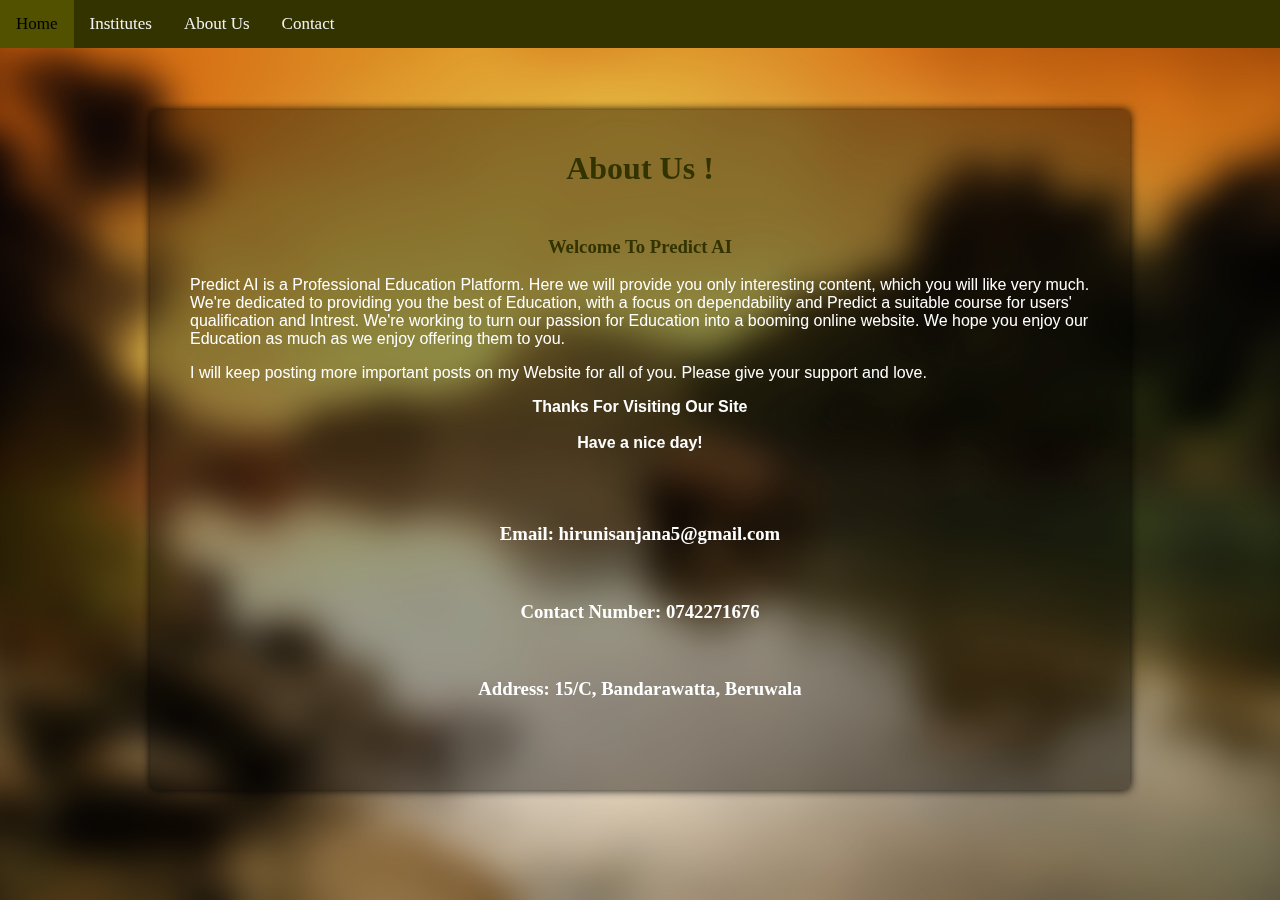
<file: website/static/about.html>
<!DOCTYPE html>
<html lang="en">
<head>
  <meta charset="UTF-8">
  <meta name="viewport" content="width=device-width, initial-scale=1.0">
  <link rel="stylesheet" href="styles.css">
  <title>About Us</title>
</head>
<body>

  <div class="navbar">
    <a href="http://127.0.0.1:5000/">Home</a>
    <a href="institute.html">Institutes</a>
    <a href="about.html">About Us</a>
    <a href="contact.html">Contact</a>
  </div>

  <div class="background">
    <div class="container">
        <div class="form-box">
          <div class="header-text">
            About Us !
          </div>

          <div class="about">
            <h3 style="text-align: center; color:#333300;" >Welcome To <span id="W_Name1">Predict AI</span></h3>
            <p style="color:#fff;"><span id="W_Name2">Predict AI</span> is a Professional <span id="W_Type1">Education</span> Platform. Here we will provide you only interesting content, which you will like very much. We're dedicated to providing you the best of <span id="W_Type2">Education</span>, with a focus on dependability and <span id="W_Spec">Predict a suitable course for users' qualification and Intrest</span>. We're working to turn our passion for <span id="W_Type3">Education</span> into a booming online website</a>. We hope you enjoy our <span id="W_Type4">Education</span> as much as we enjoy offering them to you.</p>
            <p style="color: #fff;">I will keep posting more important posts on my Website for all of you. Please give your support and love.</p>
            <p style="font-weight: bold; text-align: center;color: #fff; ">Thanks For Visiting Our Site<br><br>
            <span style="color: #fff; font-size: 16px; font-weight: bold; text-align: center;">Have a nice day!</span></p>

          </div>
		  
		  <div>
		  </br></br>
			<h3 style="text-align: center; color:#fff;" >Email:  <span id="W_Name1">hirunisanjana5@gmail.com</span></h3></br>
			<h3 style="text-align: center; color:#fff;" >Contact Number:  <span id="W_Name1"> 0742271676</span></h3></br>
			<h3 style="text-align: center; color:#fff;" >Address:  <span id="W_Name1">15/C, Bandarawatta, Beruwala</span></h3>
		  </div>

            
    

        </div>

    </div>
  </div>
  <script src="script.js"></script>
</body>
</html>
</file>
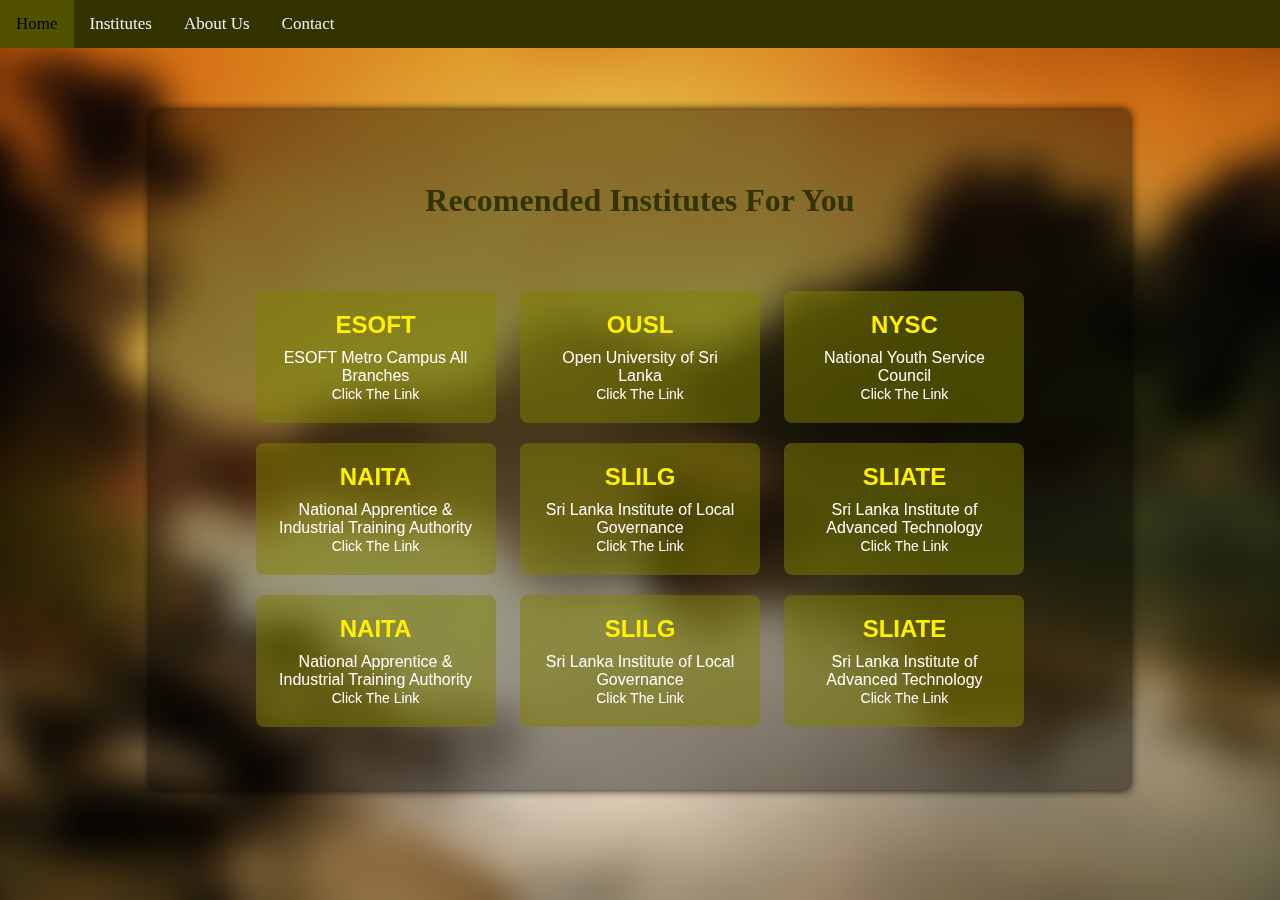
<file: website/static/institute.html>
<!DOCTYPE html>
<html lang="en">
<head>
  <meta charset="UTF-8">
  <meta name="viewport" content="width=device-width, initial-scale=1.0">
  <link rel="stylesheet" href="styles.css">
  <title>Institute</title>
  <style>
          /* Reset some default browser styles */
      body, h1, p {
      margin: 0;
      padding: 0;
      }

      /* Center the content boxes within the container */
      .container2 {
      text-align: center;
      background-color: rgba(0, 0, 0, 0.4);
      margin: auto auto;
      padding: 40px;
      border-radius: 5px;
      box-shadow: 0 0 10px #000;
      position: absolute;
      top: 0;
      bottom: 0;
      left: 0;
      right: 0;
      width: 900px;
      height: 600px;
      }

      /* Style the content boxes */
      .content-box {
      display: inline-block;
      width: 200px;
      margin: 10px;
      padding: 20px;
      background-color: rgba(127, 127, 0, .5);
      border-radius: 8px;
      text-align: center;
      }

      h1 {
      font-size: 24px;
      color: #fff000;
      margin-bottom: 10px;
      }

      p {
      font-size: 16px;
      color: #fff;
      }
      a {
      font-size: 14px;
      color: #fff;
      text-decoration: none;
      }

      .ins-text {
        font-size: 32px;
        font-family: Georgia;
        font-weight: 600;
        color: #333300;
        padding-bottom: 30px;
        text-align: center;
      }

  </style>
</head>
<body>

  <div class="navbar">
    <a href="http://127.0.0.1:5000/">Home</a>
    <a href="institute.html">Institutes</a>
    <a href="about.html">About Us</a>
    <a href="contact.html">Contact</a>
  </div>

  <div class="background">
    <div class="container2">

        <h3 class="ins-text">Recomended Institutes For You</h3>

        <div class="content-box">
          <h1>ESOFT</h1>
          <p>ESOFT Metro Campus All Branches</p>
          <a href="https://ou.ac.lk/">Click The Link</a>
        </div>
        <div class="content-box">
            <h1>OUSL</h1>
            <p>Open University of Sri Lanka</p>
            <a href="https://ou.ac.lk/">Click The Link</a>
        </div>
        <div class="content-box">
            <h1>NYSC</h1>
            <p>National Youth Service Council</p>
            <a href="https://www.nysc.lk/courses">Click The Link</a>
        </div>
        <div class="content-box">
            <h1>NAITA</h1>
            <p>National Apprentice & Industrial Training Authority</p>
            <a href="https://naita.gov.lk/">Click The Link</a>
        </div>
        <div class="content-box">
            <h1>SLILG</h1>
            <p>Sri Lanka Institute of Local Governance</p>
            <a href="https://slilg.lk/#">Click The Link</a>
        </div>
        <div class="content-box">
            <h1>SLIATE</h1>
            <p>Sri Lanka Institute of Advanced Technology</p>
            <a href="http://www.sliate.ac.lk/">Click The Link</a>
        </div>
        <div class="content-box">
          <h1>NAITA</h1>
          <p>National Apprentice & Industrial Training Authority</p>
          <a href="https://naita.gov.lk/">Click The Link</a>
      </div>
      <div class="content-box">
          <h1>SLILG</h1>
          <p>Sri Lanka Institute of Local Governance</p>
          <a href="https://slilg.lk/#">Click The Link</a>
      </div>
      <div class="content-box">
          <h1>SLIATE</h1>
          <p>Sri Lanka Institute of Advanced Technology</p>
          <a href="http://www.sliate.ac.lk/">Click The Link</a>
      </div>

    </div>
  </div>
  <script src="script.js"></script>
</body>
</html>
</file>
<file: website/static/styles.css>
/* Add common styling for all pages */
body {
  margin: 0;
  padding: 0;
  font-family: Arial, sans-serif;
}

.background {
  position: fixed;
  top: 0;
  left: 0;
  width: 100%;
  height: 100%;
  background-image: url('images/background.jpg');
  background-size: cover;
  background-position: center;
  z-index: -1;
}

.container {
  position: relative;
  display: flex;
  justify-content: center;
  align-items: center;
  height: 100vh;
}

.navbar {
  overflow: hidden;
  background-color: #333300;
  position: fixed;
  top: 0;
  width: 100%;
}

.navbar a {
  float: left;
  font-family: Fontfabric;
  display: block;
  color: #f2f2f2;
  text-align: center;
  padding: 14px 16px;
  text-decoration: none;
  font-size: 17px;
}

.navbar a:hover {
  background: rgba(127, 127, 0, .4);
  color: black;
}

.form-box {
  background-color: rgba(0, 0, 0, 0.4);
  margin: auto auto;
  padding: 40px;
  border-radius: 5px;
  box-shadow: 0 0 10px #000;
  position: absolute;
  top: 0;
  bottom: 0;
  left: 0;
  right: 0;
  width: 900px;
  height: 600px;
}
.form-box:before {

  width: 100%;
  height: 100%;
  background-size: cover;
  content: "";
  position: fixed;
  left: 0;
  right: 0;
  top: 0;
  bottom: 0;
  z-index: -1;
  display: block;
  filter: blur(2px);
}
.form-box .header-text {
  font-size: 32px;
  font-family: Georgia;
  font-weight: 600;
  color: #333300;
  padding-bottom: 30px;
  text-align: center;
}

.box{
  padding: 10px;
  vertical-align: middle;
}

label {
  font-family: poppins;
  font-size: 1.2rem;
  padding-right: 10px 15px;
  color: #fff;
}

.label {
  font-family: poppins;
  font-size: .9rem;
  padding-right: 10px 15px;
  color: #fff;
}
.checkbox{
  font-size: 0.9rem;
  font-family: poppins;
  color: #fff;
	
}
h3{

  color:#fff000 ;
  font-family: poppins;
}

input{
  background-color: rgba(127, 127, 0, .5);
  border: none;
  outline: none;
  font-size: 1rem;
  padding: 10px;
  font-family: poppins;
  color: #fff;
  border-radius: 5px;

}

select {
  background-color: rgba(127, 127, 0, .5);
  border: none;
  outline: none;
  width: 100%;
  font-size: 1rem;
  padding: 10px;
  font-family: poppins;
  color: #fff;
  border-radius: 5px;
}
::placeholder { /* Chrome, Firefox, Opera, Safari 10.1+ */
  color: #fff;
  opacity: 1; /* Firefox */
}

:-ms-input-placeholder { /* Internet Explorer 10-11 */
  color: #fff;
}

::-ms-input-placeholder { /* Microsoft Edge */
  color: #fff;
}

.form-box .button {
  background-color: #333300;
  color: #fff;
  border: none;
  font-family: poppins;
  border-radius: 5px;
  cursor: pointer;
  width: 800px;
  font-size: 18px;
  padding: 10px;
  margin: 20px 0px;
}
span a {
  color: #BBB;
}
</file>
